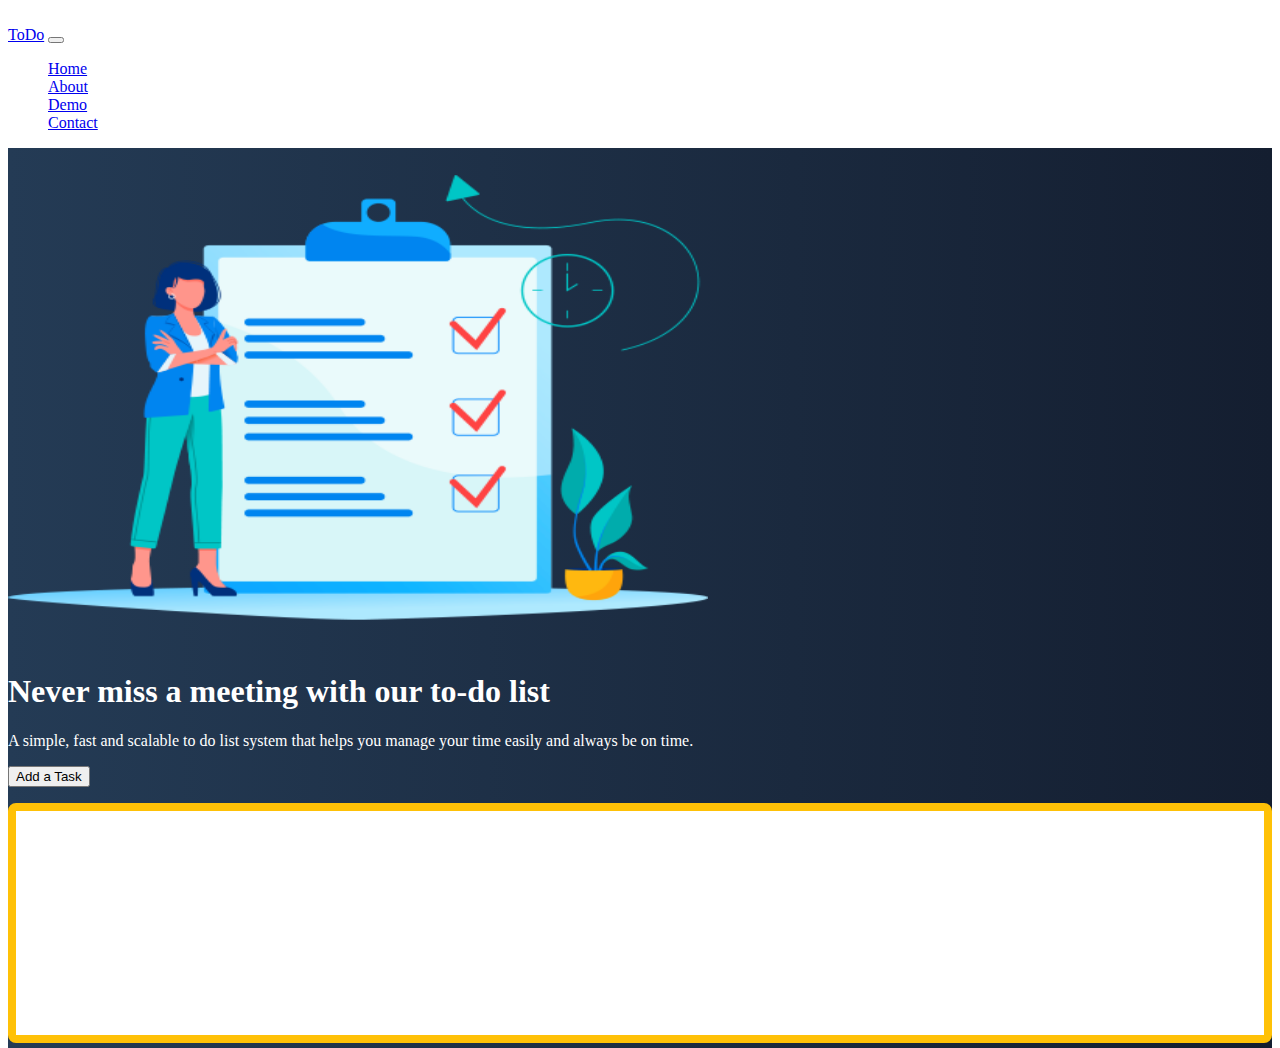
<file: index.html>
<!doctype html>
<html lang="en">

<head>
    <title>First Project</title>
    <!-- Required meta tags -->
    <meta charset="utf-8">
    <meta name="viewport" content="width=device-width, initial-scale=1, shrink-to-fit=no">

    <!-- Bootstrap CSS -->
    <link href="https://cdn.jsdelivr.net/npm/bootstrap@5.1.1/dist/css/bootstrap.min.css" rel="stylesheet" integrity="sha384-F3w7mX95PdgyTmZZMECAngseQB83DfGTowi0iMjiWaeVhAn4FJkqJByhZMI3AhiU" crossorigin="anonymous"> link link link
    <link rel="stylesheet" href="css/site.css">
</head>

<body>
    <nav class="navbar navbar-expand-md navbar-dark fixed-top">
        <div class="container-fluid">
            <a class="navbar-brand" href="#">ToDo</a>
            <button class="navbar-toggler" type="button" data-bs-toggle="collapse" data-bs-target="#navbarCollapse" aria-controls="navbarCollapse" aria-expanded="false" aria-label="Toggle navigation">
                <span class="navbar-toggler-icon"></span>
            </button>
            <div class="collapse navbar-collapse" id="navbarCollapse">
                <ul class="navbar-nav me-auto mb-2 mb-md-0">
                    <li class="nav-item">
                        <a class="nav-link active" aria-current="page" href="#">Home</a>
                    </li>
                    <li class="nav-item">
                        <a class="nav-link" href="#">About</a>
                    </li>
                    <li class="nav-item">
                        <a class="nav-link" href="#">Demo</a>
                    </li>
                    <li class="nav-item">
                        <a class="nav-link" href="#">Contact</a>
                    </li>
                </ul>
            </div>
        </div>
    </nav>
    <!-- ======= Hero Section ======= -->
    <main id="hero">
        <div class="container col-xxl-8 px-4 py-5">
            <div class="row flex-lg-row-reverse align-items-center g-5 py-5">
                <div class="col-10 col-sm-8 col-lg-6">
                    <img src="img/ToDoList.png" class="d-block mx-lg-auto img-fluid" alt="Bootstrap Themes" width="700" height="500" loading="lazy">
                </div>
                <div class="col-lg-6">
                    <h1 class="display-5 fw-bold lh-1 mb-3">Never miss a meeting with our to-do list</h1>
                    <p class="lead">A simple, fast and scalable to do list system that helps you manage your time easily and always be on time.
                    </p>
                    <div class="d-grid gap-2 d-md-flex justify-content-md-start">
                        <button type="button" class="btn btn-warning btn-lg px-4 me-md-2" onclick="addTask()">Add a Task</button>
                    </div>
                    <div class="taskContainer off-bottom" id="taskItems">
                        <div class="scrollbox">
                            <ul id="list" class="list list-group">

                            </ul>
                        </div>
                    </div>
                </div>
            </div>
        </div>
    </main>
    <!-- Bootstrap JS -->
    <script src="https://cdn.jsdelivr.net/npm/bootstrap@5.1.1/dist/js/bootstrap.bundle.min.js" integrity="sha384-/bQdsTh/da6pkI1MST/rWKFNjaCP5gBSY4sEBT38Q/9RBh9AH40zEOg7Hlq2THRZ" crossorigin="anonymous">
    </script>
    <script src="js/site.js"></script>
</body>

</html>
</file>
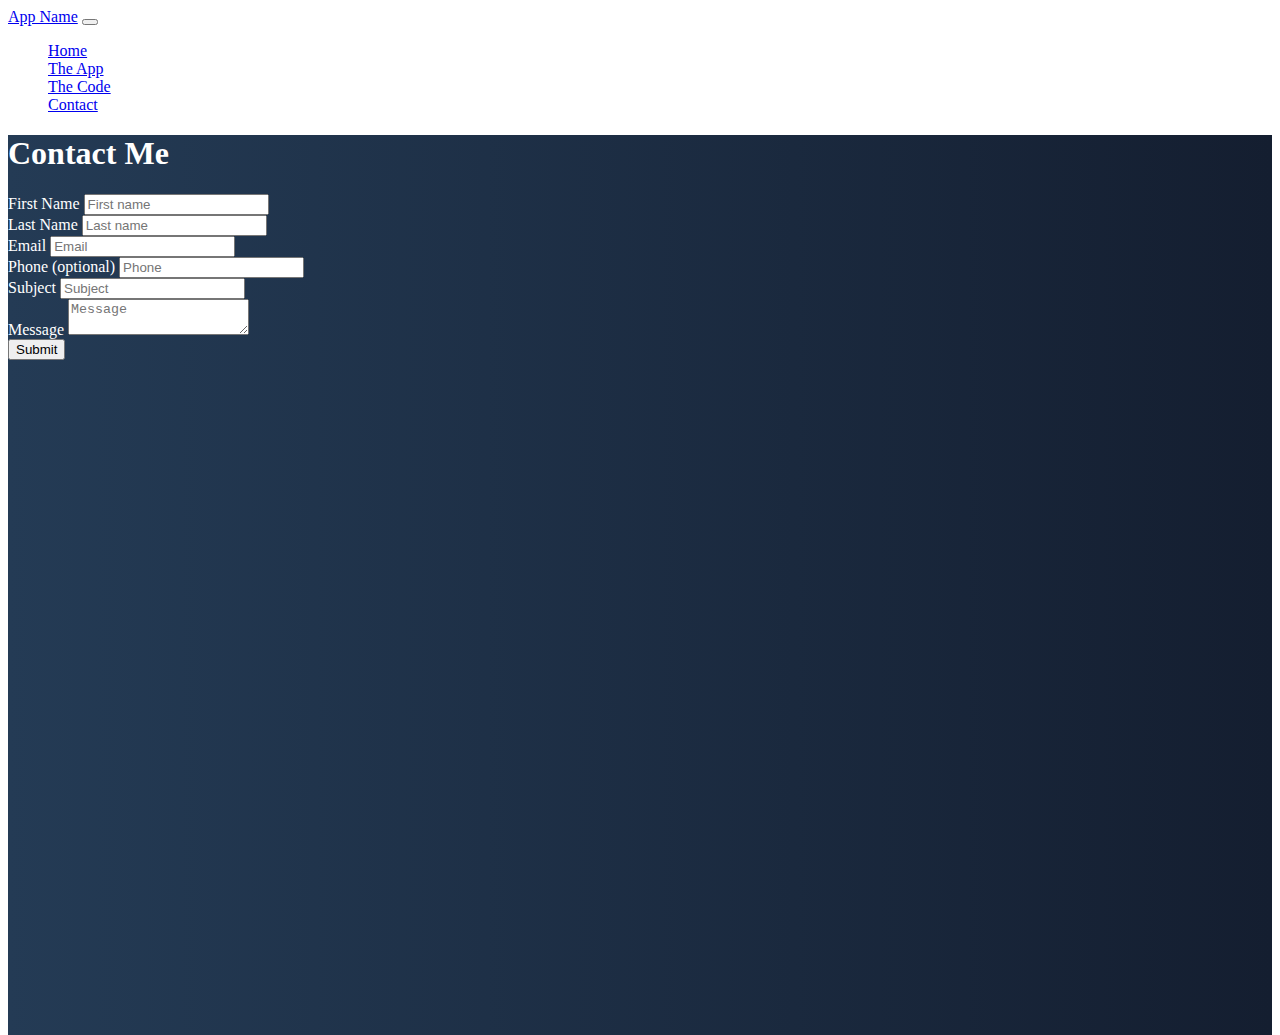
<file: contact.html>
<!doctype html>
<html lang="en">

<head>
    <title>First Project</title>
    <!-- Required meta tags -->
    <meta charset="utf-8">
    <meta name="viewport" content="width=device-width, initial-scale=1, shrink-to-fit=no">

    <!-- Bootstrap CSS -->
    <link href="https://cdn.jsdelivr.net/npm/bootstrap@5.1.1/dist/css/bootstrap.min.css" rel="stylesheet" integrity="sha384-F3w7mX95PdgyTmZZMECAngseQB83DfGTowi0iMjiWaeVhAn4FJkqJByhZMI3AhiU" crossorigin="anonymous">

    <!-- Convert this to an external style sheet -->
    <link rel="stylesheet" href="css/site.css">
</head>

<body>
    <nav class="navbar navbar-expand-md navbar-dark fixed-top">
        <div class="container-fluid">
            <a class="navbar-brand" href="#">App Name</a>
            <button class="navbar-toggler" type="button" data-bs-toggle="collapse" data-bs-target="#navbarCollapse" aria-controls="navbarCollapse" aria-expanded="false" aria-label="Toggle navigation">
                <span class="navbar-toggler-icon"></span>
            </button>
            <div class="collapse navbar-collapse" id="navbarCollapse">
                <ul class="navbar-nav me-auto mb-2 mb-md-0">
                    <li class="nav-item">
                        <a class="nav-link active" aria-current="page" href="index.html">Home</a>
                    </li>
                    <li class="nav-item">
                        <a class="nav-link" href="#">The App</a>
                    </li>
                    <li class="nav-item">
                        <a class="nav-link" href="#">The Code</a>
                    </li>
                    <li class="nav-item">
                        <a class="nav-link" href="contact.html">Contact</a>
                    </li>
                </ul>
            </div>
        </div>
    </nav>
    <!-- ======= Hero Section ======= -->
    <main id="hero">
        <div class="container col-xxl-8 px-4 py-5">
            <h1 class="text-center mb-3">Contact Me</h1>
            <form name="todo-ContactForm" method="post" data-netlify-recaptcha="true" data-netlify="true">
                <div class="row mb-1">
                    <div class="col">
                        <label class="form-label">First Name</label>
                        <input type="text" name="firstName" class="form-control" placeholder="First name" aria-label="First name" required>
                    </div>
                    <div class="col">
                        <label class="form-label">Last Name</label>
                        <input type="text" name="lastName" class="form-control" placeholder="Last name" aria-label="Last name" required>
                    </div>
                </div>
                <div class="row mb-1">
                    <div class="col">
                        <label class="form-label">Email</label>
                        <input type="email" name="email" class="form-control" placeholder="Email" aria-label="Email" required>
                    </div>
                    <div class="col">
                        <label class="form-label">Phone (optional)</label>
                        <input type="text" name="phone" class="form-control" placeholder="Phone" aria-label="Phone">
                    </div>
                </div>
                <div class="row mb-1">
                    <div class="col">
                        <label class="form-label">Subject</label>
                        <input type="text" name="subject" class="form-control" placeholder="Subject" aria-label="Subject" required>
                    </div>
                </div>
                <div class="row mb-1">
                    <div class="col">
                        <label class="form-label">Message</label>
                        <textarea type="text" name="message" class="form-control" placeholder="Message" aria-label="Message" required></textarea>
                    </div>
                </div>
                <div data-netlify-recaptcha="true"></div>
                <button type="submit" class="btn btn-primary mt-2">Submit</button>
            </form>
        </div>
    </main>
    <!-- Bootstrap JS -->
    <script src="https://cdn.jsdelivr.net/npm/bootstrap@5.1.1/dist/js/bootstrap.bundle.min.js" integrity="sha384-/bQdsTh/da6pkI1MST/rWKFNjaCP5gBSY4sEBT38Q/9RBh9AH40zEOg7Hlq2THRZ" crossorigin="anonymous">
    </script>
</body>

</html>
</file>
<file: css/site.css>
body,
html {
    color: white;
    height: 100%
}

#hero {
    min-height: 100vh;
    background: #141E30;
    /* fallback for old browsers */
    background: -webkit-linear-gradient(to right, #243B55, #141E30);
    /* Chrome 10-25, Safari 5.1-6 */
    background: linear-gradient(to right, #243B55, #141E30);
    /* W3C, IE 10+/ Edge, Firefox 16+, Chrome 26+, Opera 12+, Safari 7+ */
}

.taskContainer {
    background-color: white;
    border: solid .5em #ffc107;
    border-radius: .5em;
    box-sizing: border-box;
    flex: 0 0 30%;
    height: 240px;
    margin-top: 1em;
    overflow: auto;
}

#taskItems {
    overflow: hidden;
    position: relative;
}

#taskItems .scrollbox {
    height: 100%;
    overflow: auto;
}

.list {
    list-style: none;
    margin: 0;
    padding: 0;
}

.item {
    background-color: lightgray;
    color: #212121;
    margin: .25em;
    padding: .5em;
}
</file>
